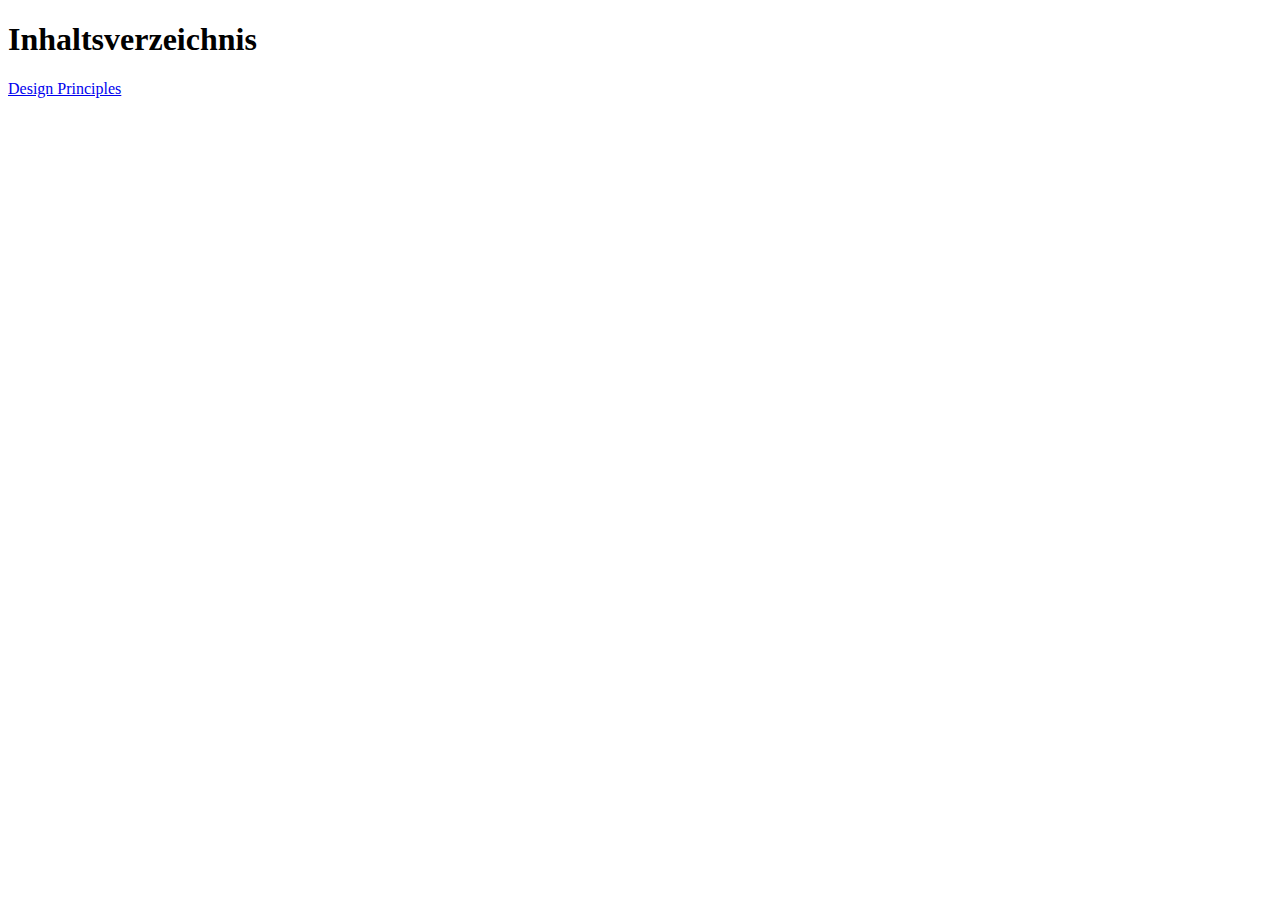
<file: index.html>
<!DOCTYPE html>
<html lang="en">

<head>
  <meta charset="UTF-8">
  <meta http-equiv="X-UA-Compatible" content="IE=edge">
  <meta name="viewport" content="width=device-width, initial-scale=1.0">
  <title>Inhaltsverzeichnis</title>
</head>

<h1 id="inhalt">Inhaltsverzeichnis</h1>

<body>
<a href="./chapter/design-principles.html">Design Principles</a>
</body>

</html>
</file>
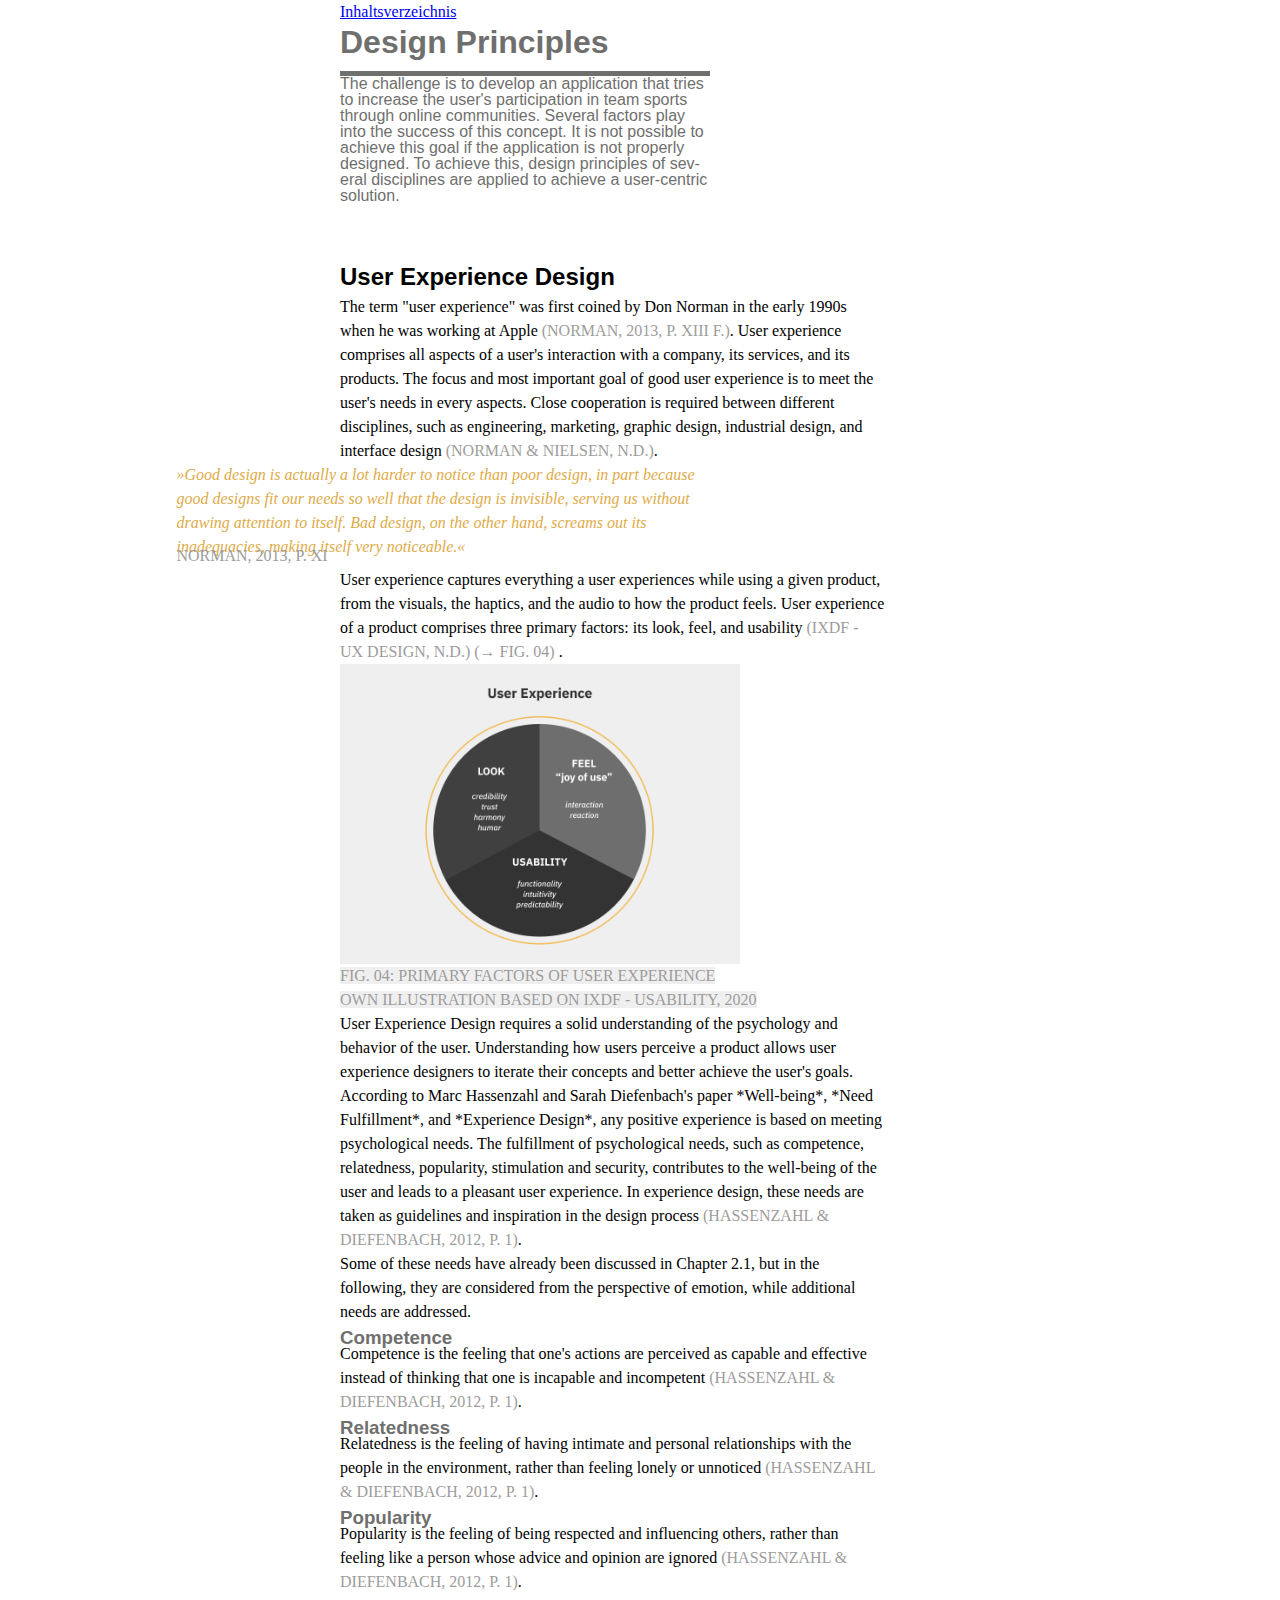
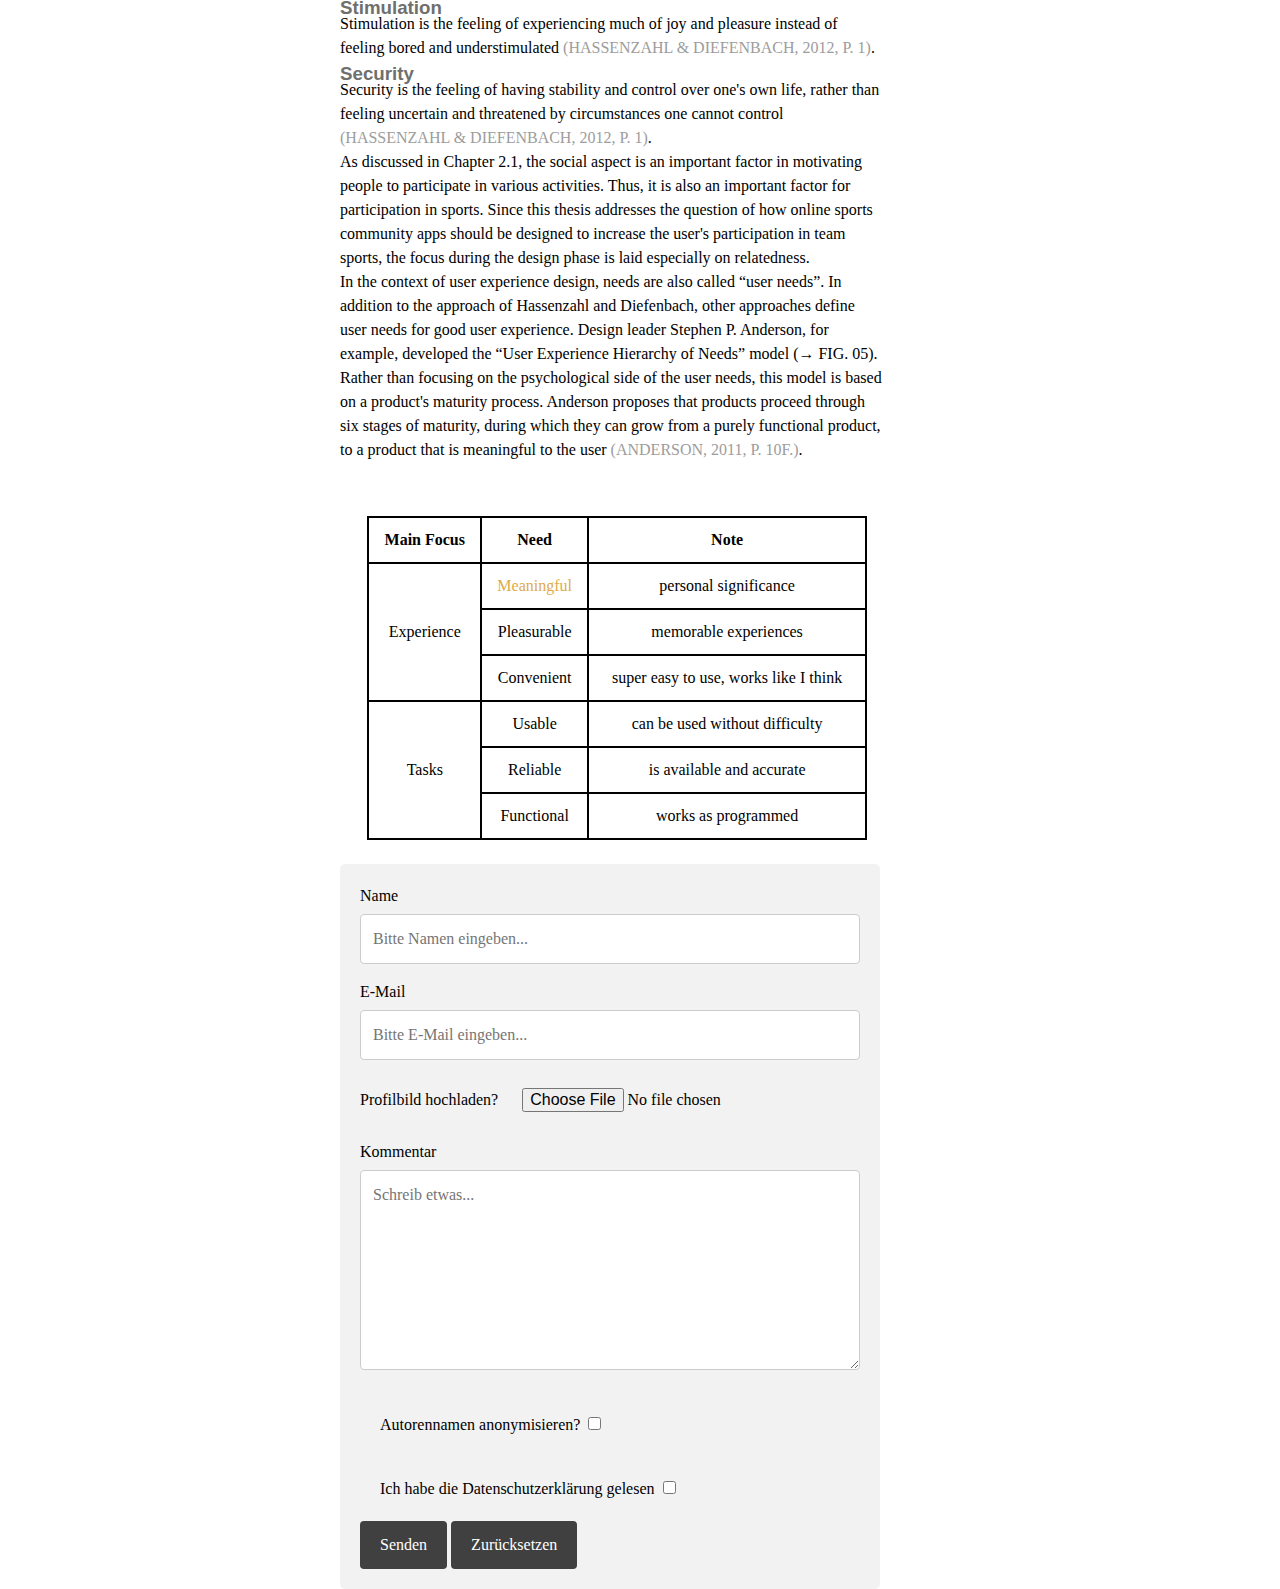
<file: chapter/design-principles.html>
<!DOCTYPE html>
<html lang="en">

<head>
  <meta charset="UTF-8" />
  <meta http-equiv="X-UA-Compatible" content="IE=edge" />
  <meta name="viewport" content="width=device-width, initial-scale=1.0" />
  <title>
    Design Principles // Online Sports Comnunities – A concept for supporting
    the user's participation in team sports
  </title>
  <link rel="stylesheet" href="../styles/reset.css">
  <link rel="stylesheet" href="../styles/main.css">

</head>

<body>
  <a href="../index.html">Inhaltsverzeichnis</a>
  <header>
    <h1 id="design_principles">Design Principles</h1>
    <p>
      The challenge is to develop an application that tries to increase the
      user's participation in team sports through online communities. Several
      factors play into the success of this concept. It is not possible to
      achieve this goal if the application is not properly designed. To achieve
      this, design principles of sev-eral disciplines are applied to achieve a
      user-centric solution.
    </p>
  </header>

  <article>
    <h2 id="user-experience">User Experience Design</h2>
    <p>
      The term "user experience" was first coined by Don Norman in the early
      1990s when he was working at Apple <cite>(NORMAN, 2013, P. XIII F.)</cite>. User
      experience comprises all aspects of a user's interaction with a company,
      its services, and its products. The focus and most important goal of good
      user experience is to meet the user's needs in every aspects. Close
      cooperation is required between different disciplines, such as
      engineering, marketing, graphic design, industrial design, and interface
      design <cite>(NORMAN & NIELSEN, N.D.)</cite>.
    </p>

    <figure>
      <blockquote id="design">
        <i>»Good design is actually a lot harder to notice than poor design, in
          part because good designs fit our needs so well that the design is
          invisible, serving us without drawing attention to itself. Bad design,
          on the other hand, screams out its inadequacies, making itself very
          noticeable.«</i>
      </blockquote>
      <figcaption id="norman"><cite>NORMAN, 2013, P. XI</cite></figcaption>
    </figure>

    <p>
      User experience captures everything a user experiences while using a given
      product, from the visuals, the haptics, and the audio to how the product
      feels. User experience of a product comprises three primary factors: its
      look, feel, and usability <cite>(IXDF - UX DESIGN, N.D.) (→ FIG. 04)</cite> .
    </p>
  </article>

  <figure>
    <img src="../_data/images/user-experience.png" />
    <figcaption>
      <cite id="picture">FIG. 04: PRIMARY FACTORS OF USER EXPERIENCE
        <br>
        OWN ILLUSTRATION BASED ON IXDF - USABILITY, 2020</cite>
    </figcaption>
  </figure>

  <article>
    <p>
      User Experience Design requires a solid understanding of the psychology
      and behavior of the user. Understanding how users perceive a product
      allows user experience designers to iterate their concepts and better
      achieve the user's goals. According to Marc Hassenzahl and Sarah
      Diefenbach's paper *Well-being*, *Need Fulfillment*, and *Experience
      Design*, any positive experience is based on meeting psychological needs.
      The fulfillment of psychological needs, such as competence, relatedness,
      popularity, stimulation and security, contributes to the well-being of the
      user and leads to a pleasant user experience. In experience design, these
      needs are taken as guidelines and inspiration in the design process
      <cite>(HASSENZAHL & DIEFENBACH, 2012, P. 1)</cite>.
    </p>
    <p>
      Some of these needs have already been discussed in Chapter 2.1, but in the
      following, they are considered from the perspective of emotion, while
      additional needs are addressed.
    </p>
  </article>

  <section>
    <h3>Competence</h3>
    <p>
      Competence is the feeling that one's actions are perceived as capable and
      effective instead of thinking that one is incapable and incompetent
      <cite>(HASSENZAHL & DIEFENBACH, 2012, P. 1)</cite>.
    </p>

    <h3>Relatedness</h3>
    <p>
      Relatedness is the feeling of having intimate and personal relationships
      with the people in the environment, rather than feeling lonely or
      unnoticed <cite>(HASSENZAHL & DIEFENBACH, 2012, P. 1)</cite>.
    </p>

    <h3>Popularity</h3>
    <p>
      Popularity is the feeling of being respected and influencing others,
      rather than feeling like a person whose advice and opinion are ignored
      <cite>(HASSENZAHL & DIEFENBACH, 2012, P. 1)</cite>.
    </p>

    <h3>Stimulation</h3>
    <p>
      Stimulation is the feeling of experiencing much of joy and pleasure
      instead of feeling bored and understimulated <cite>(HASSENZAHL & DIEFENBACH,
        2012, P. 1)</cite>.
    </p>

    <h3>Security</h3>
    <p>
      Security is the feeling of having stability and control over one's own
      life, rather than feeling uncertain and threatened by circumstances one
      cannot control <cite>(HASSENZAHL & DIEFENBACH, 2012, P. 1)</cite>.
    </p>
  </section>

  <section>
    <p>
      As discussed in Chapter 2.1, the social aspect is an important factor in
      motivating people to participate in various activities. Thus, it is also
      an important factor for participation in sports. Since this thesis
      addresses the question of how online sports community apps should be
      designed to increase the user's participation in team sports, the focus
      during the design phase is laid especially on relatedness.
      <br />
      In the context of user experience design, needs are also called “user
      needs”. In addition to the approach of Hassenzahl and Diefenbach, other
      approaches define user needs for good user experience. Design leader
      Stephen P. Anderson, for example, developed the “User Experience Hierarchy
      of Needs” model (→ FIG. 05). Rather than focusing on the psychological
      side of the user needs, this model is based on a product's maturity
      process. Anderson proposes that products proceed through six stages of
      maturity, during which they can grow from a purely functional product, to
      a product that is meaningful to the user <cite>(ANDERSON, 2011, P. 10F.)</cite>.
    </p>
  </section>

  <article>
    <table>
      <thead>
        <tr>
          <th>Main Focus</th>
          <th>Need</th>
          <th>Note</th>
        </tr>
      </thead>

      <tbody>
        <tr>
          <td rowspan="3">Experience</td>
          <td id="meaningful">Meaningful</td>
          <td>personal significance </td>
        </tr>
        <tr>

          <td>Pleasurable</td>
          <td>memorable experiences</td>
        </tr>
        <tr>

          <td>Convenient</td>
          <td>super easy to use, works like I think</td>
        </tr>
        <tr>
          <td rowspan="3">Tasks</td>
          <td>Usable</td>
          <td>can be used without difficulty</td>
        </tr>
        <tr>
          <td>Reliable</td>
          <td>is available and accurate </td>
        </tr>
        <tr>
          <td>Functional</td>
          <td>works as programmed</td>
        </tr>
      </tbody>
    </table>
  </article>

  <br>

  <div class="container">
    <form action="action_page">

      <label for="name">Name</label>
      <input type="text" id="name" name="name" placeholder="Bitte Namen eingeben...">

      <label for="email">E-Mail</label>
      <input type="text" id="email" name="email" placeholder="Bitte E-Mail eingeben...">

      <label for="picture">Profilbild hochladen?</label>
      <input type="file" id="myFile" name="filename">

      <br>
      <label for="comment">Kommentar</label>
      <textarea id="comment" name="comment" placeholder="Schreib etwas..." style="height:200px"></textarea>

      <label class="container">Autorennamen anonymisieren?
        <input type="checkbox">
        <span class="checkmark"></span>
      </label>

      <label class="container">Ich habe die Datenschutzerklärung gelesen
        <input type="checkbox">
        <span class="checkmark"></span>
      </label>

      <input type="submit" value="Senden">
      <input type="submit" value="Zurücksetzen">

    </form>
  </div>

</body>

</html>
</file>
<file: styles/main.css>
header {
  color: #6f6f6e;
  font-family: 'IBM Plex Sans', sans-serif;
  line-height: 1em;
  width: 370px;
}

body {
  margin: 0px auto;
  width: 600px;
}

h1 {
  line-height: normal;
  border-bottom: 5px solid #6f6f6e;
  padding-bottom: 10px;
}

h2 {
  font-family: 'IBM Plex Sans', sans-serif;
  color: #6f6f6e;
  margin-top: 10%;
}

h3 {
  font-family: 'IBM Plex Sans', sans-serif;
  color: #6f6f6e;
  margin-bottom: -10px;
}

article {
  width: 545px;
}

section {
  width: 545px;
}

cite {
  color: #9d9c9c;
  font-style: normal;
}

blockquote {
  color: #deab49;
}

img {
  background-color: #F0efef;
  width: 400px;
}

table {
  width: 500px;
  margin-top: 10%;
  margin-left: 5%;
  text-align: center;
}

table,
th,
td {
  border: 2px solid black;
  border-collapse: collapse;
}

th,
td {
  padding: 10px;
}

#user-experience {
  color: black;
}

#design {
  margin-left: -30%;
  width: 550px;
}

#norman {
  margin-top: -15px;
  margin-left: -30%;
}

#picture {
  background-color: #F0efef;
}

#meaningful {
  color: #deab49;
}

input[type=text],
select,
textarea {
  width: 100%;
  padding: 12px;
  border: 1px solid #ccc;
  border-radius: 4px;
  box-sizing: border-box;
  margin-top: 6px;
  margin-bottom: 16px;
  resize: vertical
}

input[type=file] {
  margin-bottom: 16px;
  padding: 12px 20px;
}

input[type=submit] {
  background-color: #404040;
  color: white;
  padding: 12px 20px;
  border: none;
  border-radius: 4px;
  cursor: pointer;
}

input[type=submit]:hover {
  background-color: #6f6f6e;
}

.container {
  display: block;
  position: relative;
  width: 90%;
  border-radius: 5px;
  background-color: #f2f2f2;
  padding: 20px;
}
</file>
